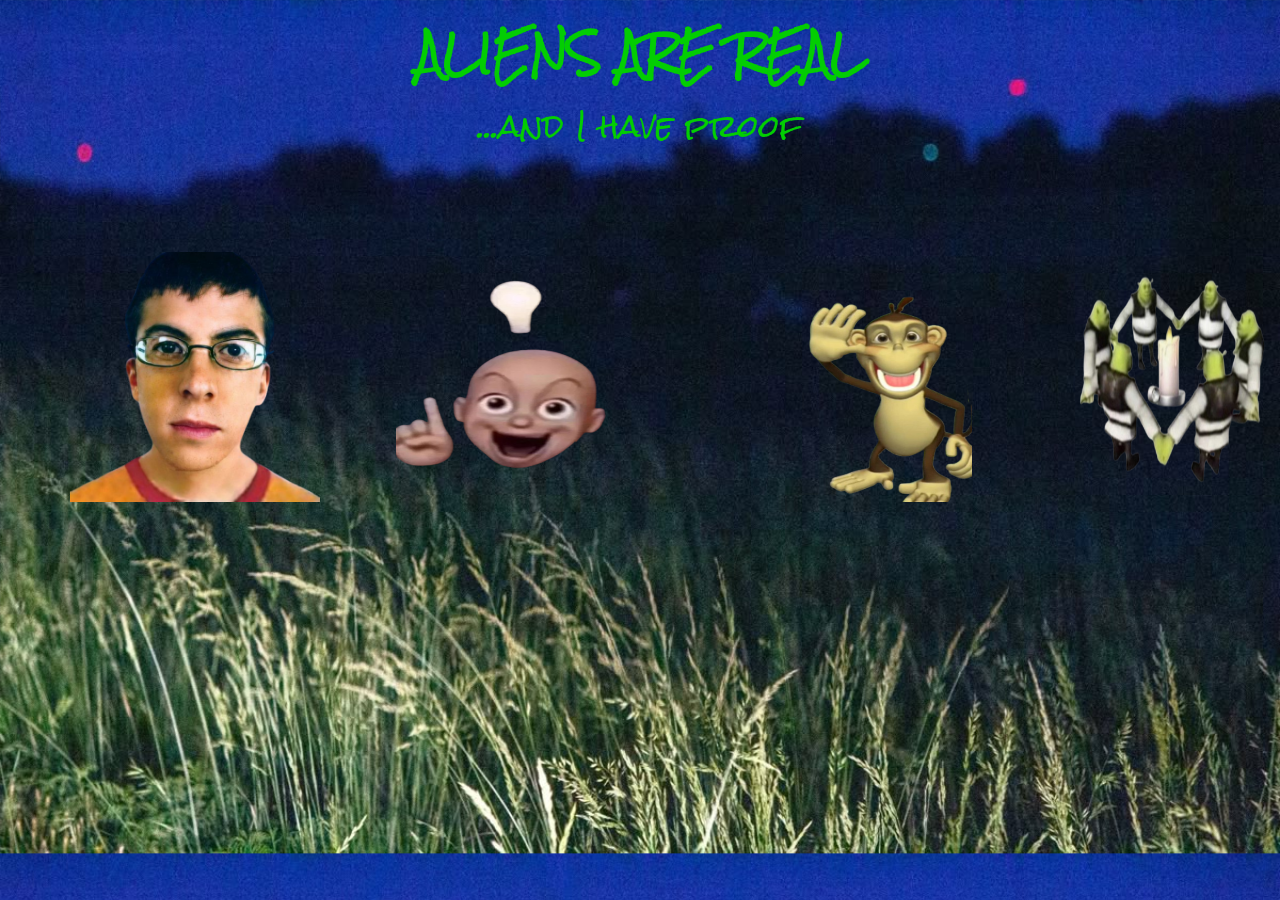
<file: index.html>
<!DOCTYPE html>
<html lang="en">
<head>
    <meta charset="UTF-8">
    <meta name="viewport" content="width=device-width, initial-scale=1.0">
    <title>Home</title>
    <link href="https://cdn.jsdelivr.net/npm/bootstrap@5.3.8/dist/css/bootstrap.min.css" rel="stylesheet" integrity="sha384-sRIl4kxILFvY47J16cr9ZwB07vP4J8+LH7qKQnuqkuIAvNWLzeN8tE5YBujZqJLB" crossorigin="anonymous">
    <link rel="icon" type="image/x-icon" href="static/stealthecow.png">
    <link rel="stylesheet" href="static/styles.css">
    
    <h1 id="title">
        <b>ALIENS ARE REAL</b>
    </h1>
    <h2 id="subtitle">
        ...and I have proof
    </h2>
    <div class="row">
        <div class="col-3">
           <a href="profile.html" class="button">
                <img src="static/profile.png" alt="YOUR PROFILE">
           </a>
        </div>
        <div class="col-3">
            <a href="blog.html" class="button">
                <img src="static/blog.png" alt="BLOG A LITTLE">
           </a>
            
        </div>
        <div class="col-3">
            <a href="viewposts.html" class="button">
                <img src="static/monkey.png" alt="OTHER CRAZIES">
           </a>
            
        </div>
        <div class="col-3">
            <a href="message.html" class="button">
                <img src="static/religion.png" alt="INTERNET UNSAFE">
           </a>
            
        </div>
    </div>
</body>
</html>
</file>
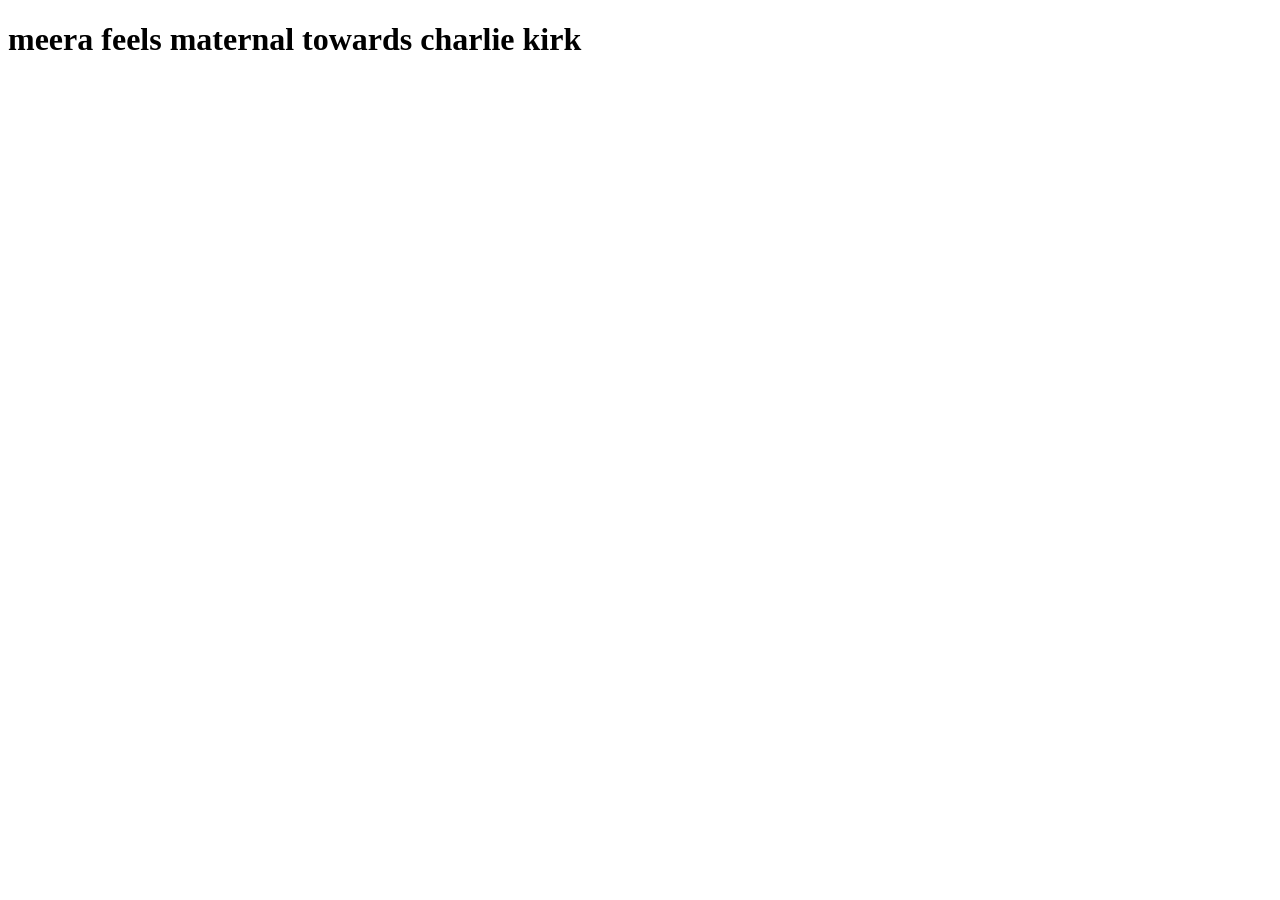
<file: blog.html>
<!DOCTYPE html>
<html lang="en">
<head>
    <meta charset="UTF-8">
    <meta name="viewport" content="width=device-width, initial-scale=1.0">
    <title>Document</title>
</head>
<body>
    <h1> meera feels maternal towards charlie kirk</h1>
    
</body>
</html>
</file>
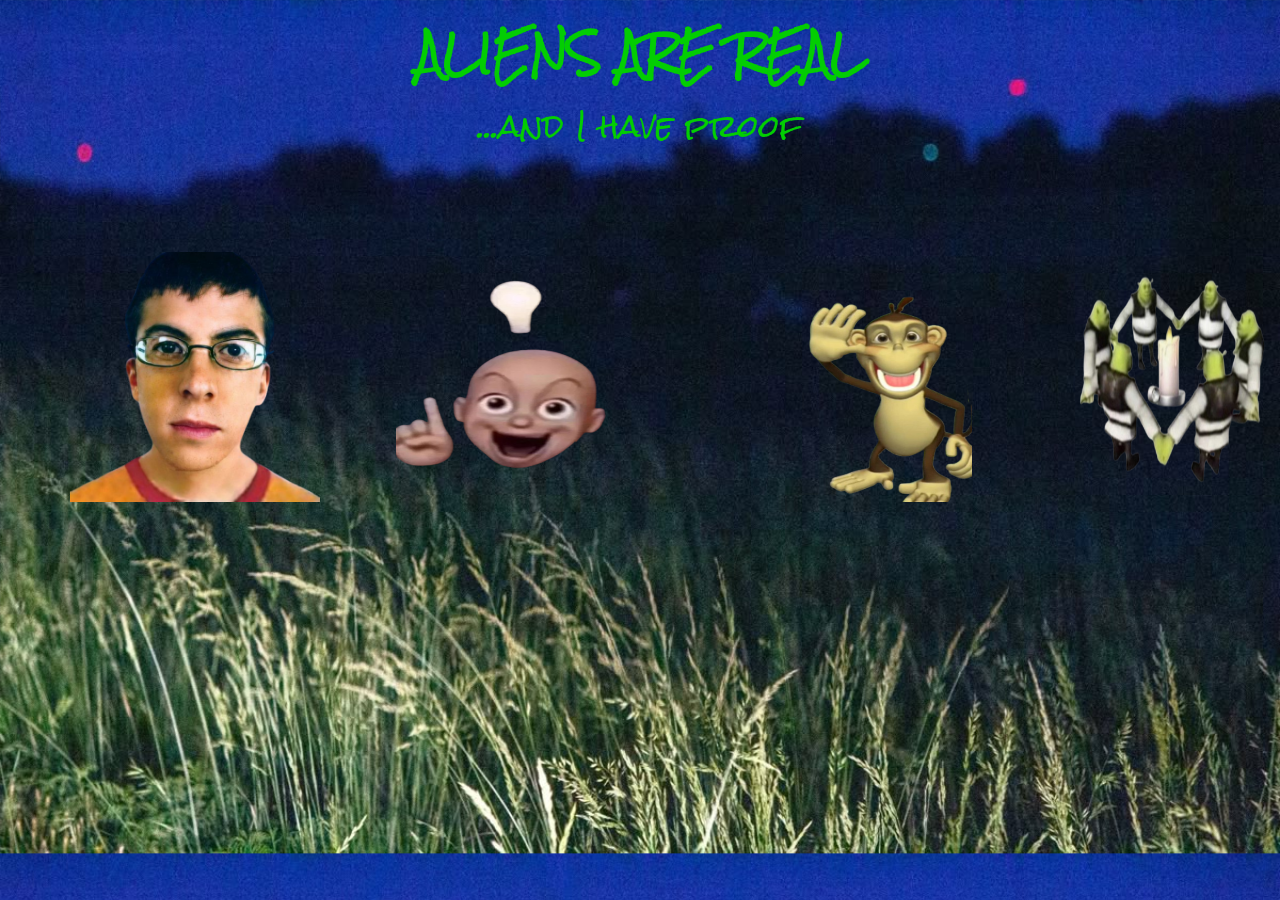
<file: templates/homepage.html>
<!DOCTYPE html>
<html lang="en">
<head>
    <meta charset="UTF-8">
    <meta name="viewport" content="width=device-width, initial-scale=1.0">
    <title>Home</title>
    <link href="https://cdn.jsdelivr.net/npm/bootstrap@5.3.8/dist/css/bootstrap.min.css" rel="stylesheet" integrity="sha384-sRIl4kxILFvY47J16cr9ZwB07vP4J8+LH7qKQnuqkuIAvNWLzeN8tE5YBujZqJLB" crossorigin="anonymous">
    <link rel="icon" type="image/x-icon" href="../static/stealthecow.png">
    <link rel="stylesheet" href="../static/styles.css">
    
    <h1 id="title">
        <b>ALIENS ARE REAL</b>
    </h1>
    <h2 id="subtitle">
        ...and I have proof
    </h2>
    <div class="row">
        <div class="col-3">
           <a href="profile.html" class="button">
                <img src="../static/profile.png" alt="YOUR PROFILE">
           </a>
        </div>
        <div class="col-3">
            <a href="blog.html" class="button">
                <img src="../static/blog.png" alt="BLOG A LITTLE">
           </a>
            
        </div>
        <div class="col-3">
            <a href="viewposts.html" class="button">
                <img src="../static/monkey.png" alt="OTHER CRAZIES">
           </a>
            
        </div>
        <div class="col-3">
            <a href="message.html" class="button">
                <img src="../static/religion.png" alt="INTERNET UNSAFE">
           </a>
            
        </div>
    </div>
</body>
</html>
</file>
<file: static/styles.css>
@import url('https://fonts.googleapis.com/css2?family=Orbitron:wght@400..900&family=Rock+Salt&display=swap');
#title{
    text-align: center;
    margin-top: 30px;
    margin-bottom: 30px;
    font-size: 40px;
    font-family: "Rock Salt";
    color: rgb(3, 205, 3);
}

#subtitle{
    text-align: center;
    font-size: 30px;
    font-family: "Rock Salt";
    color: rgb(3, 205, 3);
}

body{
    background-image: url(backinthegrass.jpg);
    background-size: cover;
    
}



.col-3 img{
    margin-top: 100px;
    width: 250px;
    height: 250px;
    margin-left: 70px;
    margin-right: 70px;

}

.col-3 img:hover {
  transform: scale(1.1);
}
</file>
